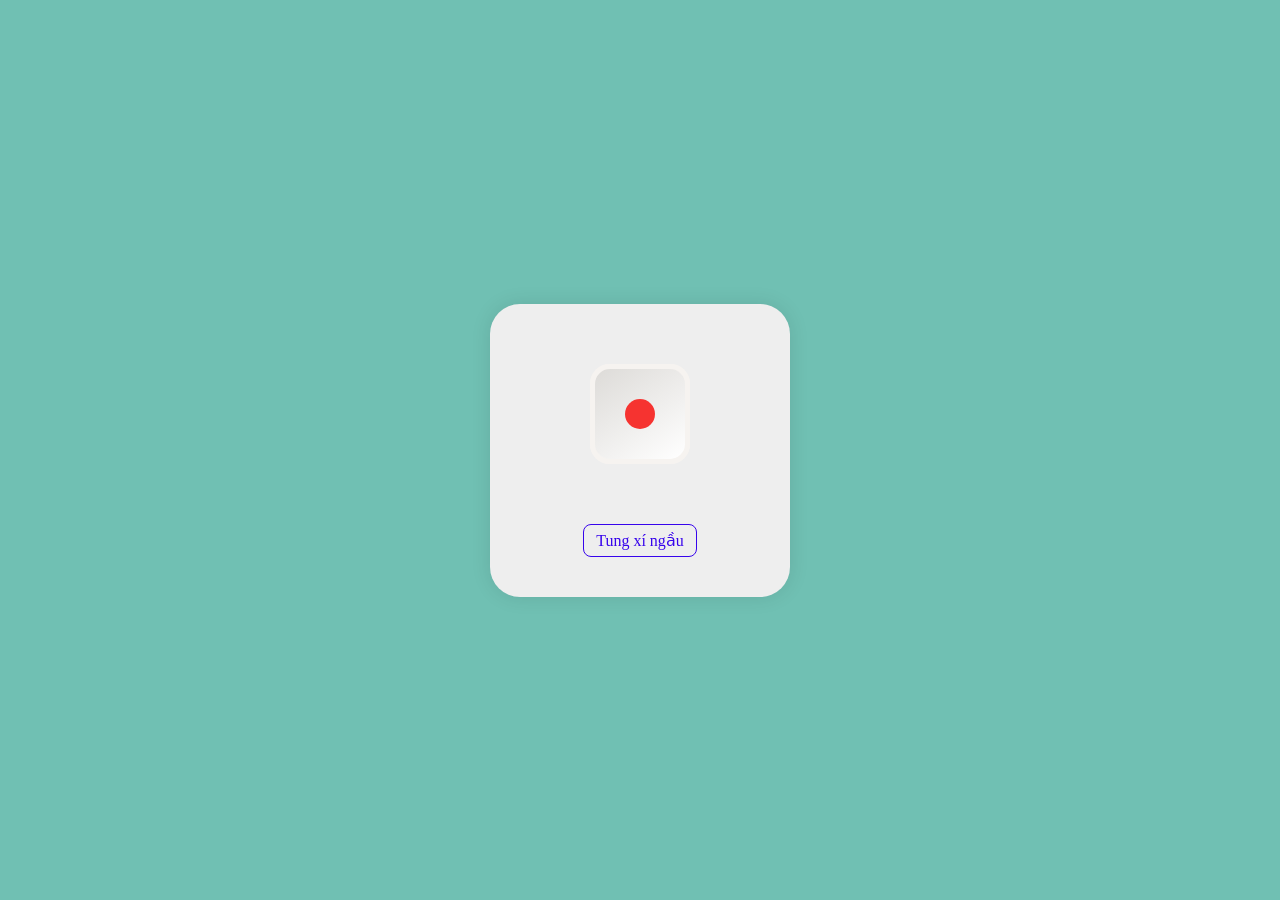
<file: DiceRoll_3D/index.html>
<!DOCTYPE html>
<html lang="en">
<head>
    <meta charset="UTF-8">
    <meta name="viewport" content="width=device-width, initial-scale=1.0">
    <link rel="stylesheet" href="https://cdnjs.cloudflare.com/ajax/libs/font-awesome/6.5.2/css/all.min.css" integrity="sha512-SnH5WK+bZxgPHs44uWIX+LLJAJ9/2PkPKZ5QiAj6Ta86w+fsb2TkcmfRyVX3pBnMFcV7oQPJkl9QevSCWr3W6A==" crossorigin="anonymous" referrerpolicy="no-referrer" />
    <link rel="stylesheet" href="./style.css">
    <title>Tung xúc xắc</title>
</head>
<body>
    <!-- Tạo các con xí ngầu -->
     <!-- Hướng dẫn từ kênh youtube https://www.youtube.com/watch?v=XTF5jXDr2H8 -->
    <div class="container">
        <div class="dice">
            <div class="face front"></div>
            <div class="face back"></div>
            <div class="face top"></div>
            <div class="face bottom"></div>
            <div class="face right"></div>
            <div class="face left"></div>
        </div>

        <div class="roll">
            Tung xí ngầu
        </div>

    </div>

    <script src="./script.js"></script>
</body>
</html>
</file>
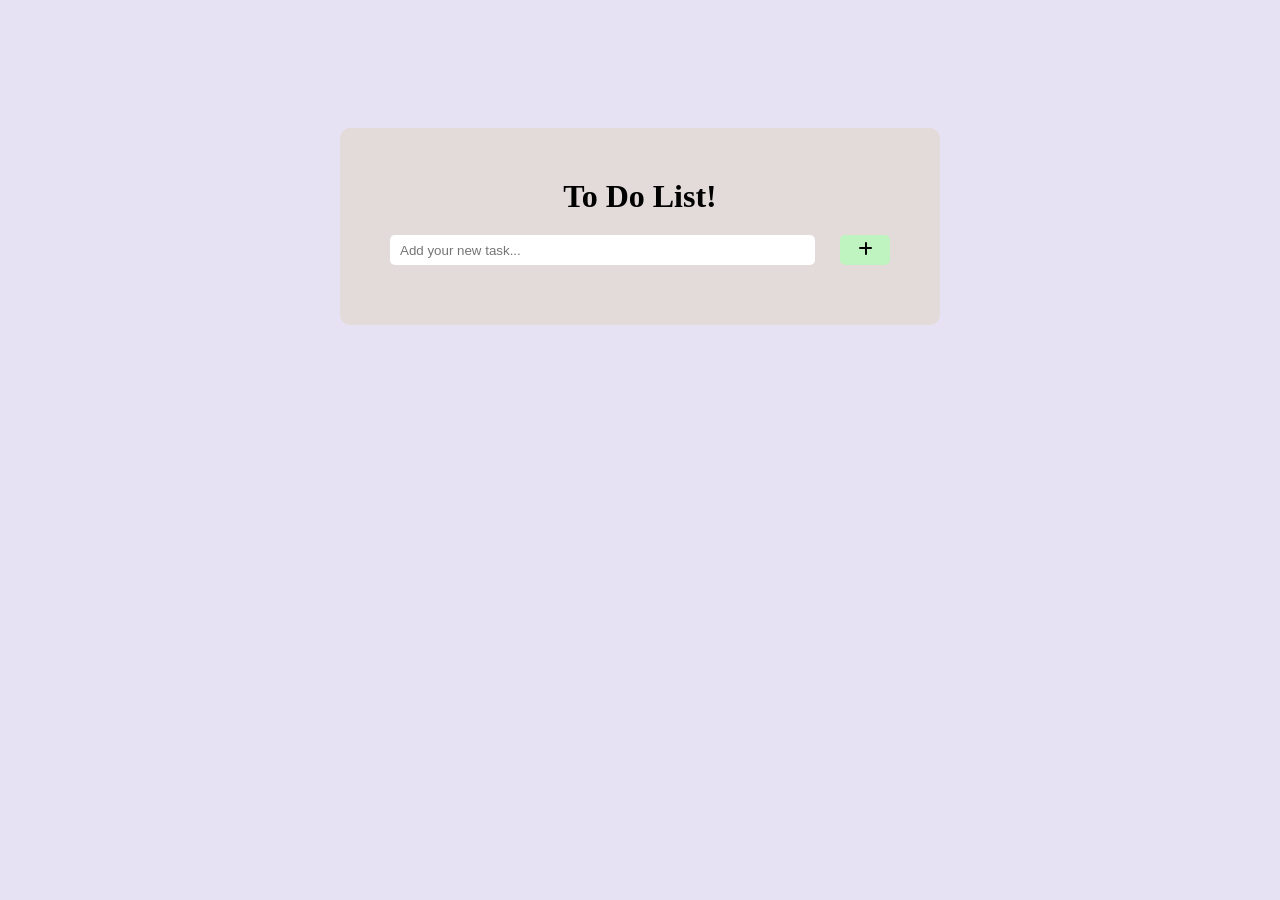
<file: ToDoList/home-ToDoList.html>
<!DOCTYPE html>
<html lang="en">
<head>
    <meta charset="UTF-8">
    <meta name="viewport" content="width=device-width, initial-scale=1.0">
    <link rel="stylesheet" href="https://cdnjs.cloudflare.com/ajax/libs/font-awesome/6.5.2/css/all.min.css" integrity="sha512-SnH5WK+bZxgPHs44uWIX+LLJAJ9/2PkPKZ5QiAj6Ta86w+fsb2TkcmfRyVX3pBnMFcV7oQPJkl9QevSCWr3W6A==" crossorigin="anonymous" referrerpolicy="no-referrer" />
    <link rel="stylesheet" href="./style.css">
    <title>ToDoList</title>
</head>
<body>
    <div class="todoList-container">
        <h1>To Do List!</h1>

        <div class="input">
            <input type="text" placeholder="Add your new task..." autofocus>
            <button class="buttonAdd"><i class="fa-solid fa-plus"></i></button>
        </div>

        <ul class="listTodo">
            <!-- Chỗ này để tạo list các task -->
            <!-- <li>
               Test 1
                <div class="icon">
                    <i class="fa-solid fa-arrows-rotate"></i> 
                    <i class="fa-solid fa-pen"></i>
                    <i class="fa-solid \'[]p"></i>
                </div>
            </li> -->

        </ul>

    </div>

    <script src="./script.js"></script>
</body>
</html>
</file>
<file: DiceRoll_3D/style.css>
*{
    padding: 0;
    margin: 0;
    box-sizing: border-box;
}

body{
    height: 100vh;
    display: flex;
    align-items: center;
    justify-content: center;
    background-color: #70c0b3;
}

.container{
    display: flex;
    flex-direction: column;
    align-items: center;
    justify-content: center;
    width: 300px;
    padding: 60px 0 40px;
    border-radius: 30px;
    background: #eeeeee;
    box-shadow: 0 0 20px rgba(0,0,0,.1);
}

/* Tự thiết kế các con xí ngầu */
/* Dùng thuộc tính transform và transition để con xí ngầu có vẻ là di chuyển */
.dice{
    position: relative;
    width: 100px;
    height: 100px;
    transform-style: preserve-3d;
    transition: 0.5s ease;
}

/* Tạo animation bằng @keyframe*/
@keyframes rolling{
    50%{
        transform: rotateX(455deg) rotateY('455deg');
    }
}

.face{
    position: absolute;
    width: 100%;
    height: 100%;
    border-radius: 20px;
    border: 5px solid #f6f3f0;
    transform-style: preserve-3d;
    background: linear-gradient(
        145deg, #dddbd8, #fff
    );
}

/* Dùng các thuộc tính về lớp giả pseudo class*/
/* before và after */
/* Để tạo các nút trên mặt xí ngầu */
.face::before{
    position: absolute;
    content: "";
    width: 100%;
    height: 100%;
    border-radius: 20px;
    background: #f6f3f0;
    transform: translateZ(-1px);
}

.face::after{
    position: absolute;
    content: "";
    top: 50%;
    left: 50%;
    width: 18px;
    height: 18px;
    border-radius: 50%;
    background: #131210;
}

/* Tạo các mặt trên xí ngầu */
/* dùng thuộc tính transform */
/* kết hợp rotate để tạo hiệu ứng xoay xí ngầu */
.front{
    transform: translateZ(50px);
}

.back{
    transform: rotateX(180deg) translateZ(50px);
}

.top{
    transform: rotateX(90deg) translateZ(50px);
}

.bottom{
    transform: rotateX(-90deg) translateZ(50px);
}

.right{
    transform: rotatey(90deg) translateZ(50px);
}

.left{
    transform: rotateY(-90deg) translateZ(50px);
}

/* Tạo after và before cho các mặt */
.front::after{
    width: 30px;
    height: 30px;
    background: #f63330;
    margin: -15px 0 0 -15px;
}

.back::after{
    margin: -35px 0 0 -30px;
    box-shadow:40px 0,
                0 25px,
                40px 25px,
                0 50px,
                40px 50px;
}

.top::after{
    margin: -30px 0 0 -30px;
    box-shadow: 40px 40px;
}

.bottom::after{
    margin: -36px 0 0 -36px;
    box-shadow: 26px 26px,
                52px 52px,
                52px 0,
                0 52px;
}

.right::after{
    margin:-30px 0 0 -30px;
    box-shadow: 40px 0,
                0 40px,
                40px 40px;
}

.left::after{
    margin:-35px 0 0 -35px;
    box-shadow: 25px 25px,
                50px 50px;
}

/* Thiết kết nút tung xí ngầu. dùng thẻ div chứ không dùng button */
.roll{
    cursor: pointer;
    color: #3704ec;
    margin-top: 60px;
    padding: 6px 12px;
    border-radius: 8px;
    border: 1px solid ;
    transition: 0.5s;
}

.roll:hover{
    background-color: #3704ec;
    color: white;
}
</file>
<file: ToDoList/style.css>
/* reset css */
*{
    margin: 0;
    padding: 0;
    box-sizing: border-box;
}

body{
    background-color:#e7e2f3;
    display: flex;
    justify-content: center;
}

.todoList-container{
    width: 600px;
    height: auto;
    padding: 50px;
    background-color: rgb(227, 218, 218);
    margin-top:10%;
    text-align: center;
    border-radius: 10px;
}

.todoList-container .input{
    margin-top: 20px;
    width: 100%;
    height: 30px;
    display: flex;
    justify-content: space-between;
}

.todoList-container .input input{
    width: 85%;
    height: 100%;
    border: none;
    outline: none;
    padding: 10px;
    border-radius: 5px;
}

.todoList-container .input button{
    width: 10%;
    height: 100%;
    border: none;
    font-size: 16px;
    border-radius: 5px;
    background-color: rgb(191, 243, 191);
}

.todoList-container .input button:hover{
    cursor: pointer;
    font-size: 20px;
    background-color: green;
    color: white;
}

.todoList-container .listTodo{
    margin-top: 10px;
}

.todoList-container .listTodo li{
    background-color: white;
    padding: 10px;
    margin-bottom: 10px;
    border-radius: 5px;
    list-style: none;
    display: flex;
    justify-content: space-between;
}

/* Thẻ này là thẻ checkdone xuất hiện khi click vào */
.checkDone{
    text-decoration: line-through;
}

.todoList-container .listTodo .icon i:hover{
    cursor: pointer;
    /* zoom: 150%; */
    opacity: 0.5;
}

/* Thẻ p sẽ được tạo khi add nội dung ghi chú */
.todoList-container .listTodo li p{
    text-align: justify;
    width: 80%;
}

.todoList-container .listTodo .icon i:nth-child(1){
    background-color: greenyellow;
    padding: 5px;
    font-size: 12px;
    border-radius: 5px;
}

.todoList-container .listTodo .icon i:nth-child(2){
    background-color: rgb(241, 241, 117);
    padding: 5px;
    font-size: 12px;
    border-radius: 5px;
    margin-left: 3px;
    margin-right: 3px;
}

.todoList-container .listTodo .icon i:nth-child(3){
    background-color: red;
    padding: 5px;
    font-size: 12px;
    border-radius: 5px;
    color: white;
}
</file>
